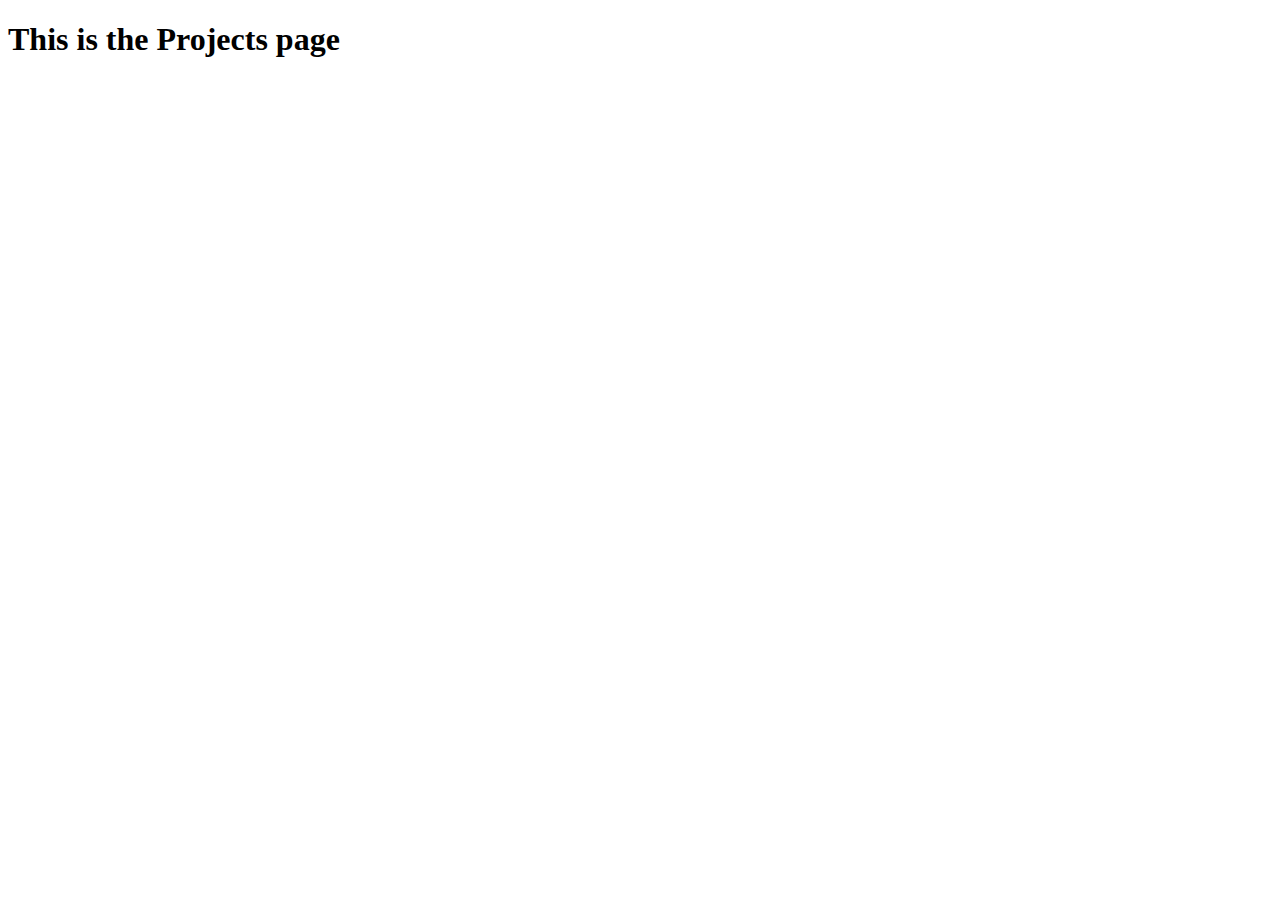
<file: about.html>
<!-- Example for projects.html -->
<!DOCTYPE html>
<html lang="en">
<head>
  <meta charset="UTF-8">
  <title>Projects - RealEstatePro</title>
</head>
<body>
  <h1>This is the Projects page</h1>
</body>
</html>
</file>
